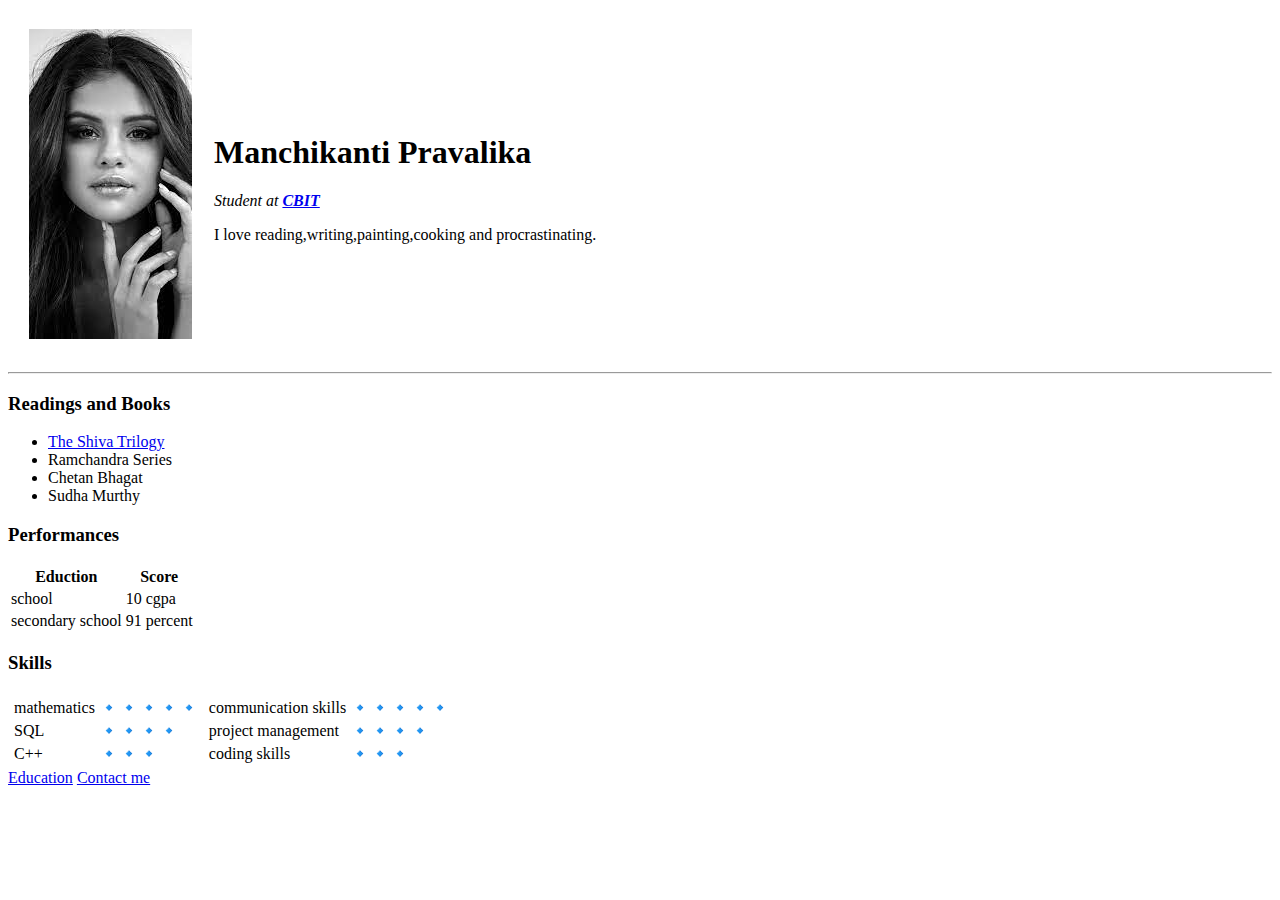
<file: index.html>
<!DOCTYPE html>
<html lang="en" dir="ltr">
  <head>
    <meta charset="utf-8">
    <title>Pravalika's personal site</title>
  </head>
  <body>
    <table cellspacing="20">
      <tr>
        <td><img src="sel.jpg" alt="selena gomez"></td>
        <td><h1>Manchikanti Pravalika</h1>
        <p><em>Student at<strong> <a href="https://www.cbit.ac.in/">CBIT</a></strong></em></p>
        <p>I love reading,writing,painting,cooking and procrastinating.</p></td>
      </tr>
    </table>
    <hr>
    <h3>Readings and Books</h3>
    <ul>
      <li><a href="https://en.wikipedia.org/wiki/The_Immortals_of_Meluha">The Shiva Trilogy </a></li>
      <li>Ramchandra Series</li>
      <li>Chetan Bhagat</li>
      <li>Sudha Murthy</li>
    </ul>
    <h3>Performances</h3>
    <table>
      <thead>
        <tr>
          <th>Eduction</th>
          <th>Score</th>
        </tr>
      </thead>
      <tr>
        <td>school</td>
        <td>10 cgpa</td>
      </tr>
      <tr>
        <td>secondary school</td>
        <td>91 percent</td>
      </tr>
    </table>
    <h3>Skills</h3>
<table>
  <tr>
    <td>
      <table>
        <tr>
          <td>mathematics</td>
          <td>🔹🔹🔹🔹🔹</td>
        </tr>
        <tr>
          <td>SQL</td>
          <td>🔹🔹🔹🔹</td>
        </tr>
        <tr>
          <td>C++</td>
          <td>🔹🔹🔹</td>
        </tr>
      </table>
    </td>
    <td>
      <table>
        <tr>
          <td>communication skills</td>
          <td>🔹🔹🔹🔹🔹</td>
        </tr>
        <tr>
          <td>project management</td>
          <td>🔹🔹🔹🔹</td>
        </tr>
        <tr>
          <td>coding skills</td>
          <td>🔹🔹🔹</td>
        </tr>
      </table>
    </td>
  </tr>

</table>


    <a href="education.html">Education</a>
    <a href="contact.html">Contact me</a>
  </body>
</html>
</file>
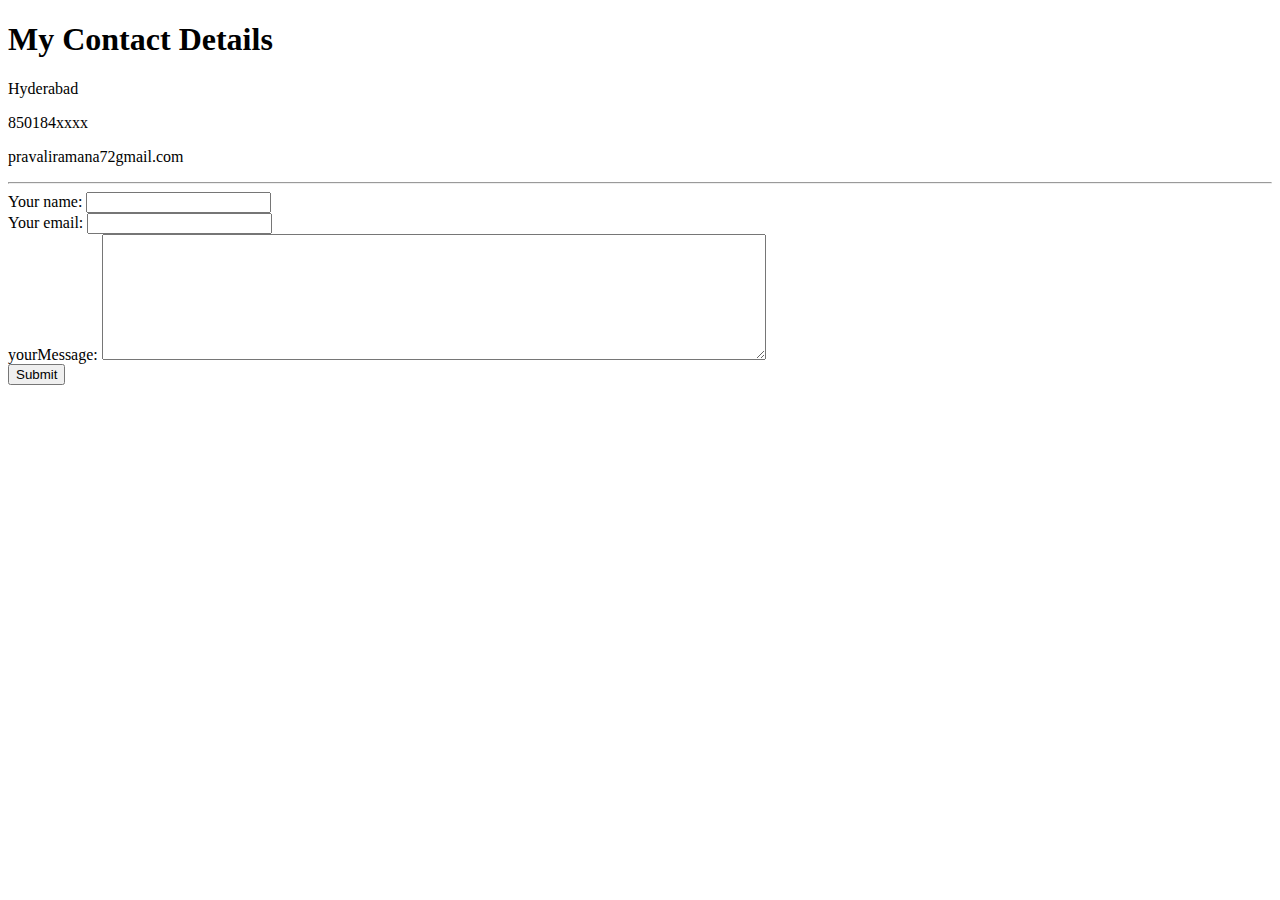
<file: contact.html>
<!DOCTYPE html>
<html lang="en" dir="ltr">
  <head>
    <meta charset="utf-8">
    <title>Contact me</title>
  </head>
  <body>
    <h1>My Contact Details</h1>
    <p>Hyderabad</p>
    <p>850184xxxx</p>
    <p>pravaliramana72gmail.com</p>
  </body>
  <hr>
  <form class="" action="mailto:pravaliramana7@gmail.com" method="post">
    <label>Your name:</label>
    <input type="text" name="yourName" value=""><br>
    <label>Your email:</label>
    <input type="email" name="yourEmail" value=""><br>
    <label>yourMessage:</label>
    <textarea name="yourmessage" rows="8" cols="80"></textarea><br>
    <input type="submit" name="" >
  </form>
</html>
</file>
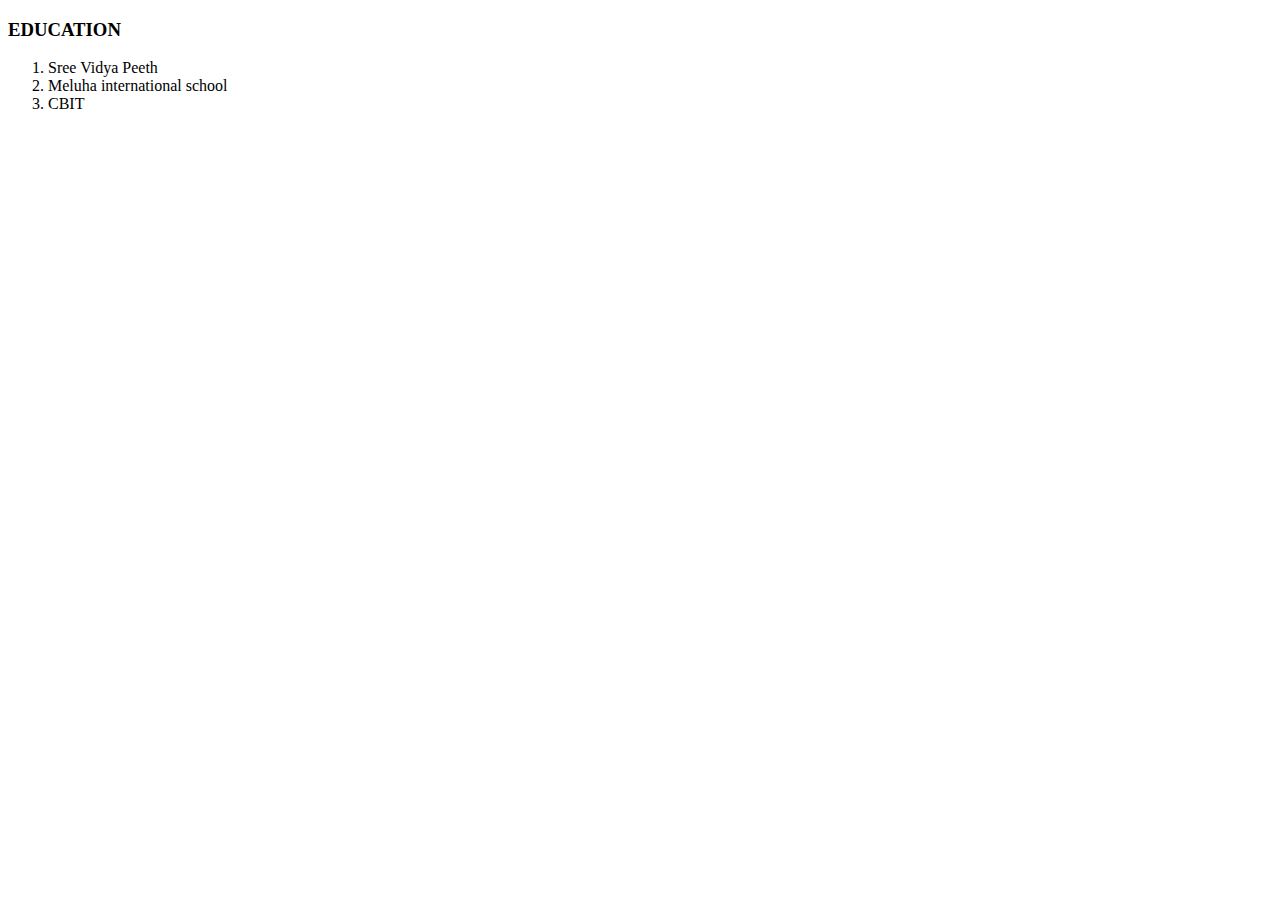
<file: education.html>
<!DOCTYPE html>
<html lang="en" dir="ltr">
  <head>
    <meta charset="utf-8">
    <title>My Hobbies</title>
  </head>
  <body>
    <h3>EDUCATION</h3>
    <ol>
      <li>Sree Vidya Peeth</li>
      <li>Meluha international school</li>
      <li>CBIT</li>
    </ol>
  </body>
</html>
</file>
